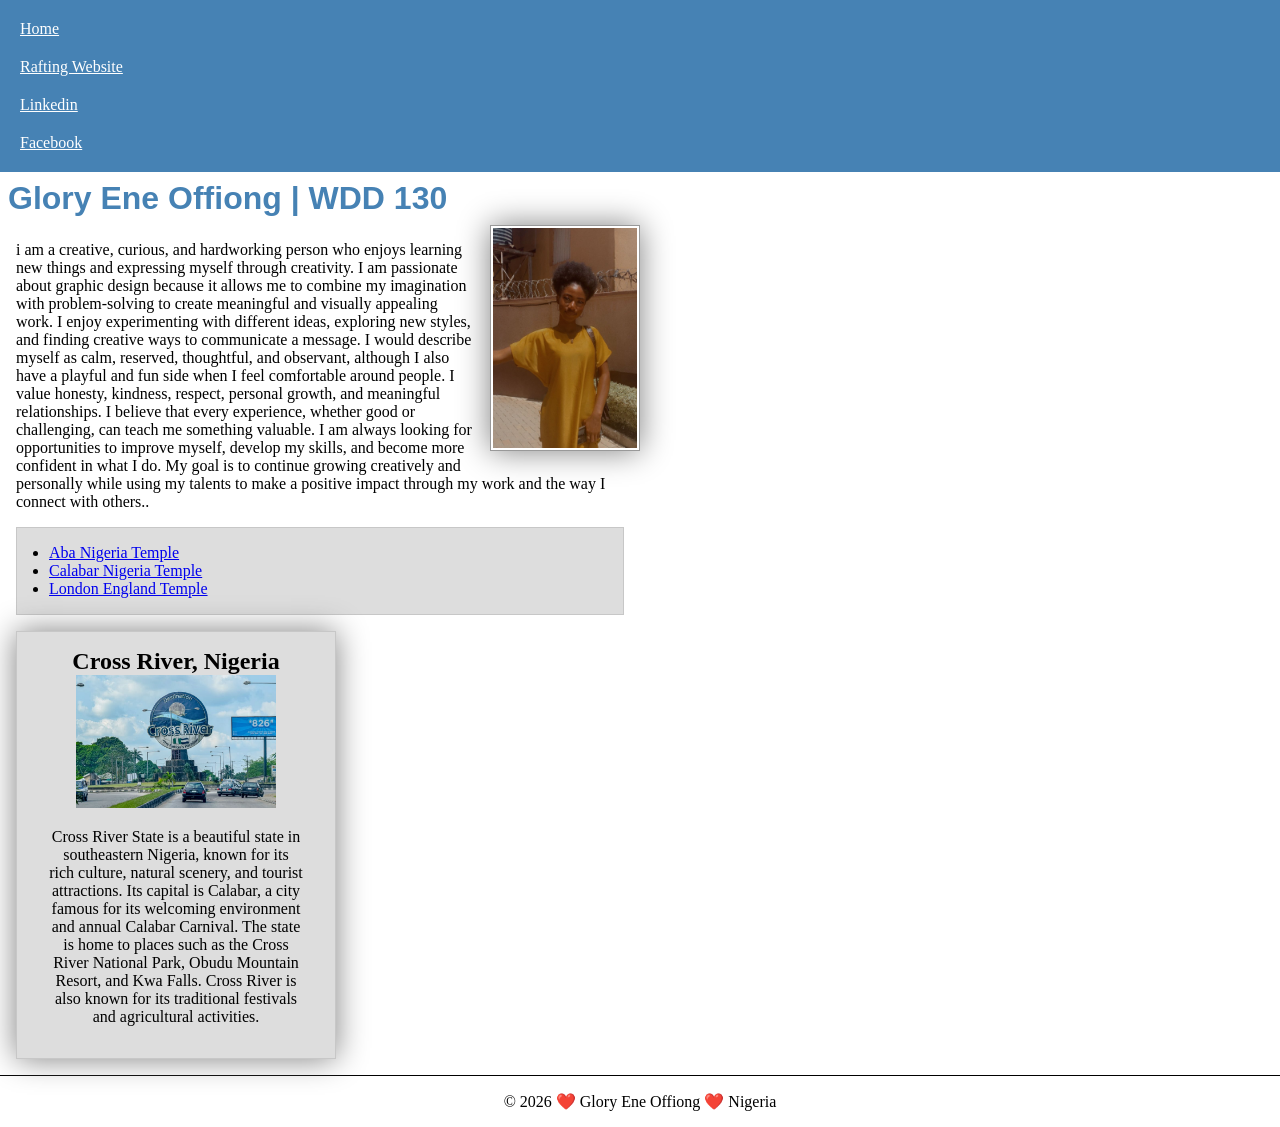
<file: week02/index.html>
<!--14 september 2026-->
<!DOCTYPE html>
<html lang="en">

<head>
    <meta charset="UTF-8">
    <meta name="viewport" content="width=device-width, initial-scale=1.0">

    <meta name="description"
      content="A personal homepage about Glory Ene Offiong, her interests, experiences, and her home state of Cross River, Nigeria.">

    <meta name="author" content="Glory Ene Offiong">

    <title>WDD 130 - Glory Ene Offiong</title>

    <link rel="stylesheet" href="styles/styles.css">
</head>

<body>

    <header>
        <nav>
            <a href="#">Home</a>
            <a href="wwr/">Rafting Website</a>
            <a href="https://linkedin.com">Linkedin</a>
            <a href="https://facebook.com">Facebook</a>
        </nav>
    </header>

    <main>
        <h1>Glory Ene Offiong | WDD 130</h1>

        <img src="images/profile.jpg" alt="Glory Ene Offiong profile picture">

        <p>
            i am a creative, curious, and hardworking person who enjoys learning new things and
            expressing
            myself through creativity. I am passionate about graphic design because it allows me to
            combine my
            imagination with problem-solving to create meaningful and visually appealing work. I
            enjoy
            experimenting with different ideas, exploring new styles, and finding creative ways to
            communicate a
            message. I would describe myself as calm, reserved, thoughtful, and observant, although
            I also have
            a playful and fun side when I feel comfortable around people. I value honesty, kindness,
            respect,
            personal growth, and meaningful relationships. I believe that every experience, whether
            good or
            challenging, can teach me something valuable. I am always looking for opportunities to
            improve
            myself, develop my skills, and become more confident in what I do. My goal is to
            continue growing
            creatively and personally while using my talents to make a positive impact through my
            work and the
            way I connect with others..


        </p>


        <ul class="box indent">

            <li><a href="https://churchofjesuschristtemples.org/assets/img/temples/aba-nigeria-temple/aba-nigeria-temple-5087-main.jpg"
                  target="_blank" rel="noopener">Aba Nigeria Temple</a>
            </li>
            <li><a href="https://churchofjesuschristtemples.org/assets/img/temples/calabar-nigeria-temple/calabar-nigeria-temple-65892-main.jpg"
                  target="_blank" rel="noopener">Calabar Nigeria Temple</a>
            </li>
            <li><a href="https://churchofjesuschristtemples.org/assets/img/temples/london-england-temple/london-england-temple-56886-main.jpg"
                  target="_blank" rel="noopener">London England Temple</a>
            </li>
        </ul>

    </main>

    <aside class="box">

        <h2>Cross River, Nigeria</h2>

        <img src="images/crossriver.jpg" alt="Cross River State landscape">


        <p>
            Cross River State is a beautiful state in southeastern Nigeria, known for
            its rich culture, natural scenery, and tourist attractions. Its capital is
            Calabar, a city famous for its welcoming environment and annual Calabar
            Carnival. The state is home to places such as the Cross River National
            Park, Obudu Mountain Resort, and Kwa Falls. Cross River is also known for
            its traditional festivals and agricultural activities.
        </p>

    </aside>

    <footer>
        <p>© 2026 ❤️ Glory Ene Offiong ❤️ Nigeria</p>
    </footer>

</body>

</html>
</file>
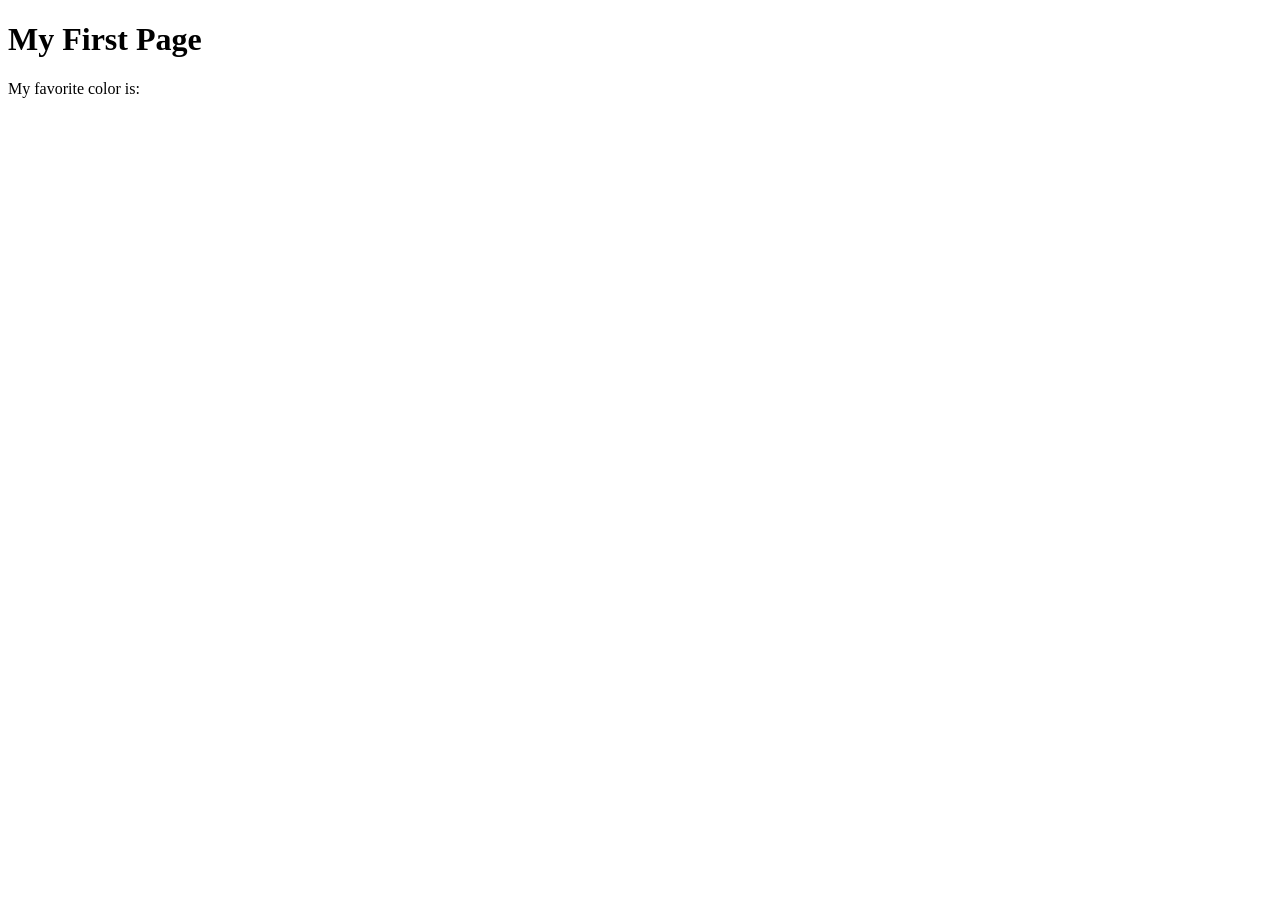
<file: week01/first-page.html>
<!DOCTYPE html>
<html lang="en">
<head>
    <meta charset="UTF-8">
    <meta name="viewport" content="width=device-width, initial-scale=1.0">
    <title>My First Page</title>
</head>
<body>
    <h1>My First Page</h1>
    <p>My favorite color is: </p>
</body>
</html>
</file>
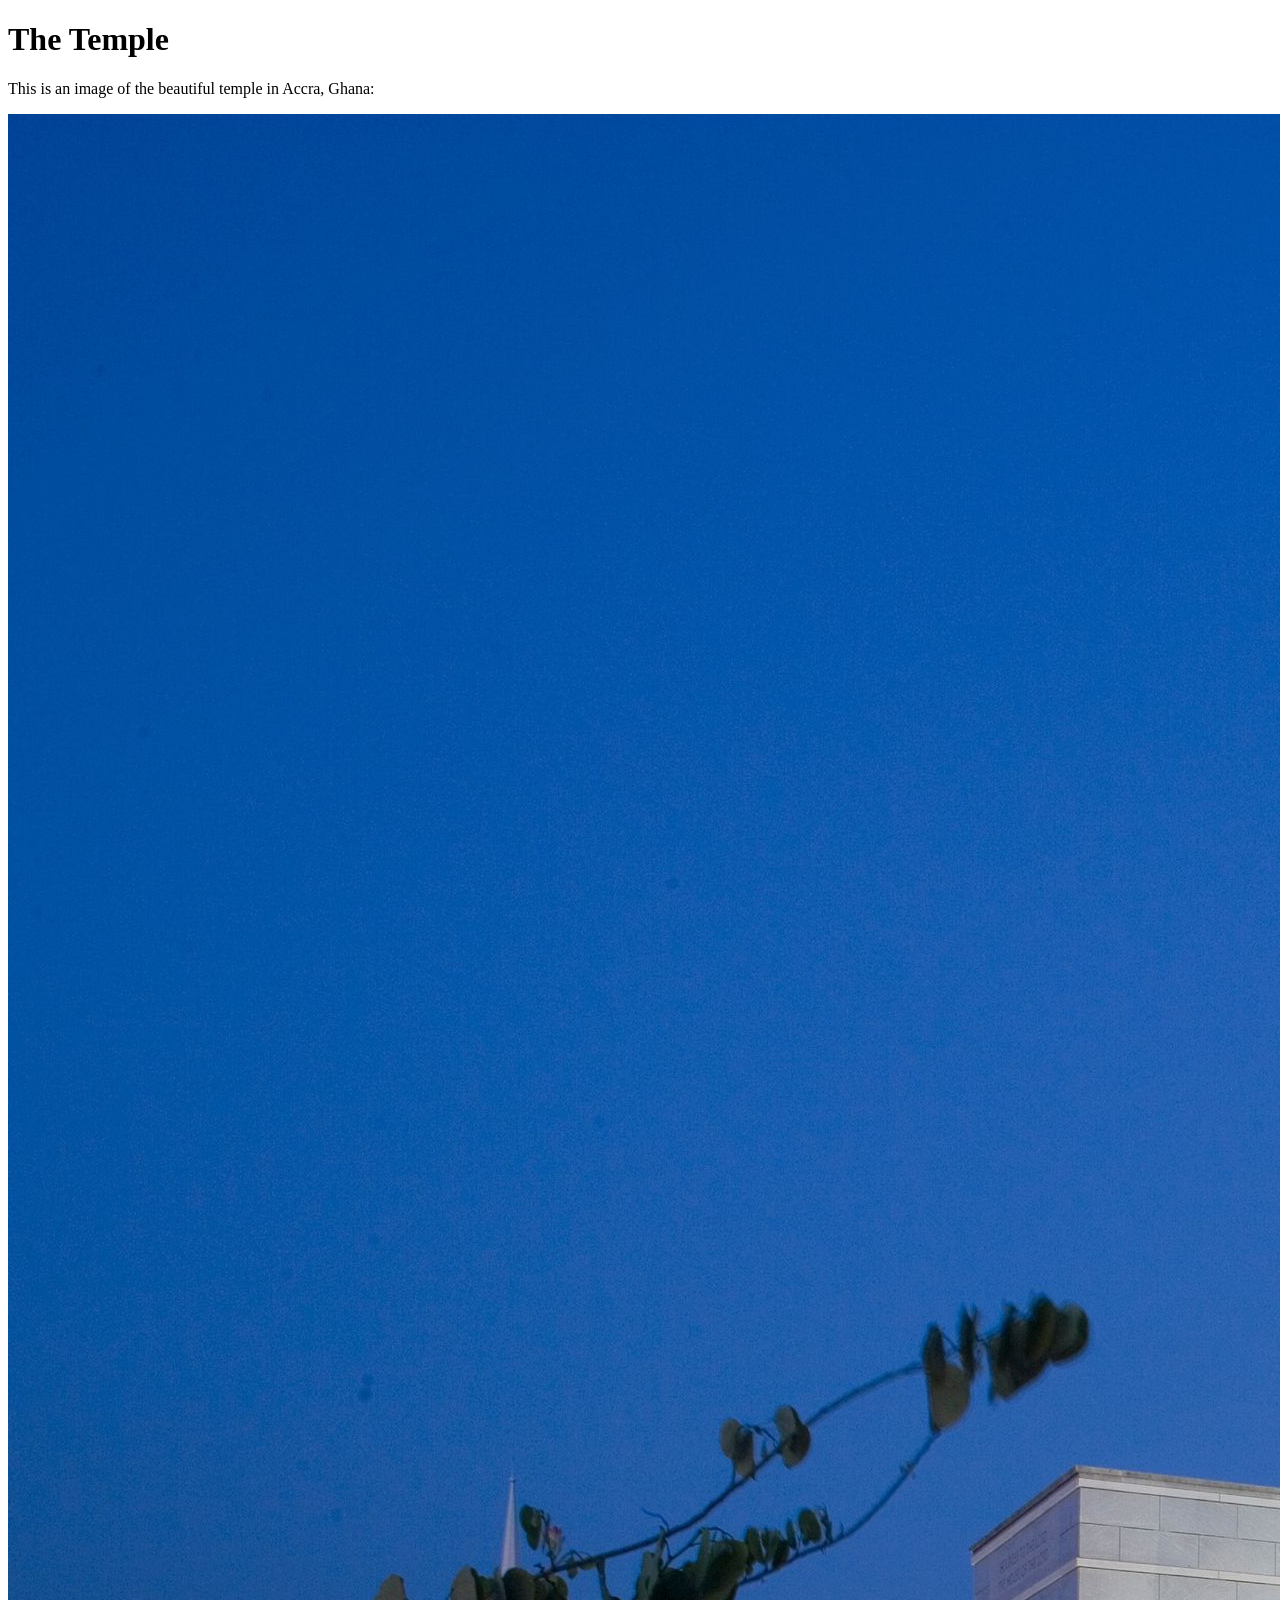
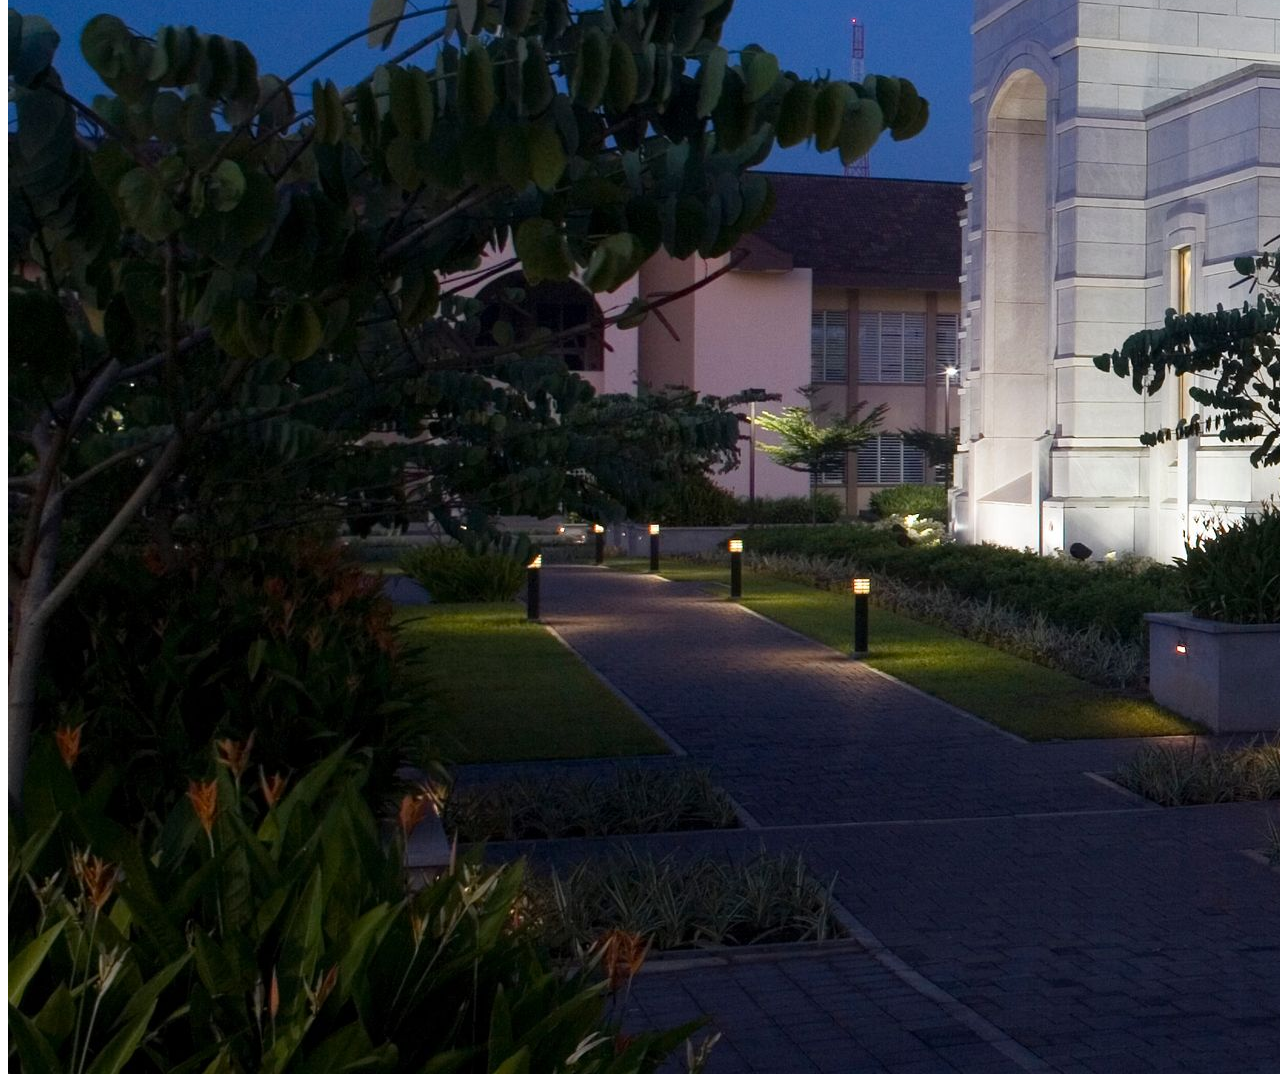
<file: week01/images.html>
<!DOCTYPE html>
<html lang="en">
<head>
    <meta charset="UTF-8">
    <meta name="viewport" content="width=device-width, initial-scale=1.0">
    <title>Temple Image</title>
</head>
<body>
    <h1>The Temple</h1>
    <p>This is an image of the beautiful temple in Accra, Ghana:</p>
    <img src="images/temple-large.jpeg" alt="The Accra Ghana Temple">
    
</body>
</html>
</file>
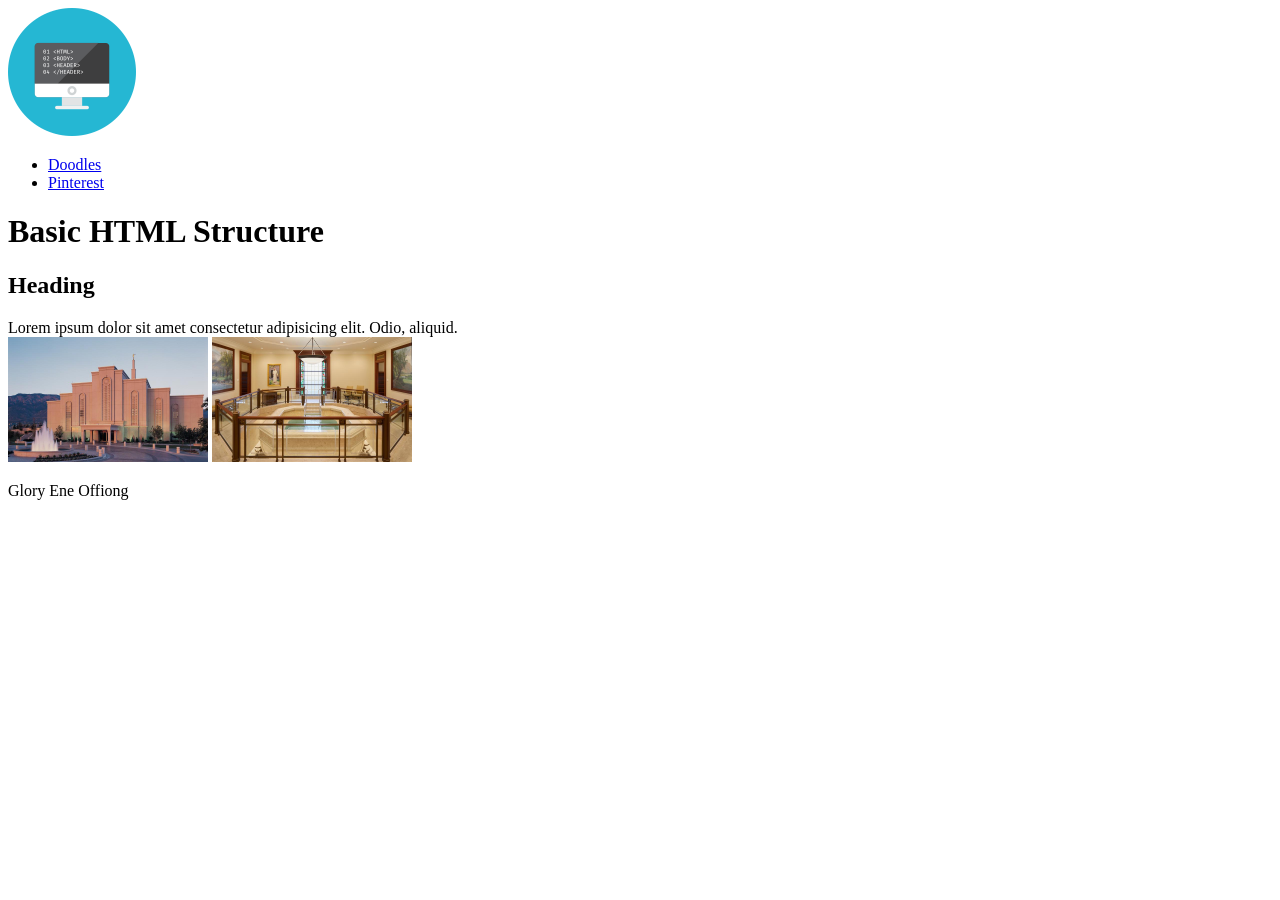
<file: week02/basic-layout.html>
<!DOCTYPE html>
<html lang="en">

<head>
    <meta charset="UTF-8">
    <meta name="viewport" content="width=device-width, initial-scale=1.0">
    <title>Basic HTML Structure</title>
    <meta name="description" content="A basic HTML structure example using semantic HTML
    elements">
    <meta name="author" content="Glory Offiong">
</head>

<body>
    <header>
        <img src="images/basic-logo.png" alt="just a basic logo" width="128" height="128">
        <nav>
            <ul>
                <li><a href="https://www.opendoodles.com/">Doodles</a></li>
                <li><a href="https://www.pinterest.com/">Pinterest</a></li>
            </ul>
        </nav>
    </header>

    <main>
        <h1>Basic HTML Structure</h1>
        <section>
            <h2>Heading</h2>
            <section>Lorem ipsum dolor sit amet consectetur adipisicing elit. Odio, aliquid.
            </section>
        </section>
    </main>

    <aside><img src="images/temple1.jpg" alt="The Temple" width="200">
        <img src="images/temple2.jpeg" alt="Temple" width="200">
    </aside>

    <footer>
        <p>Glory Ene Offiong</p>
    </footer>

</body>

</html>
</file>
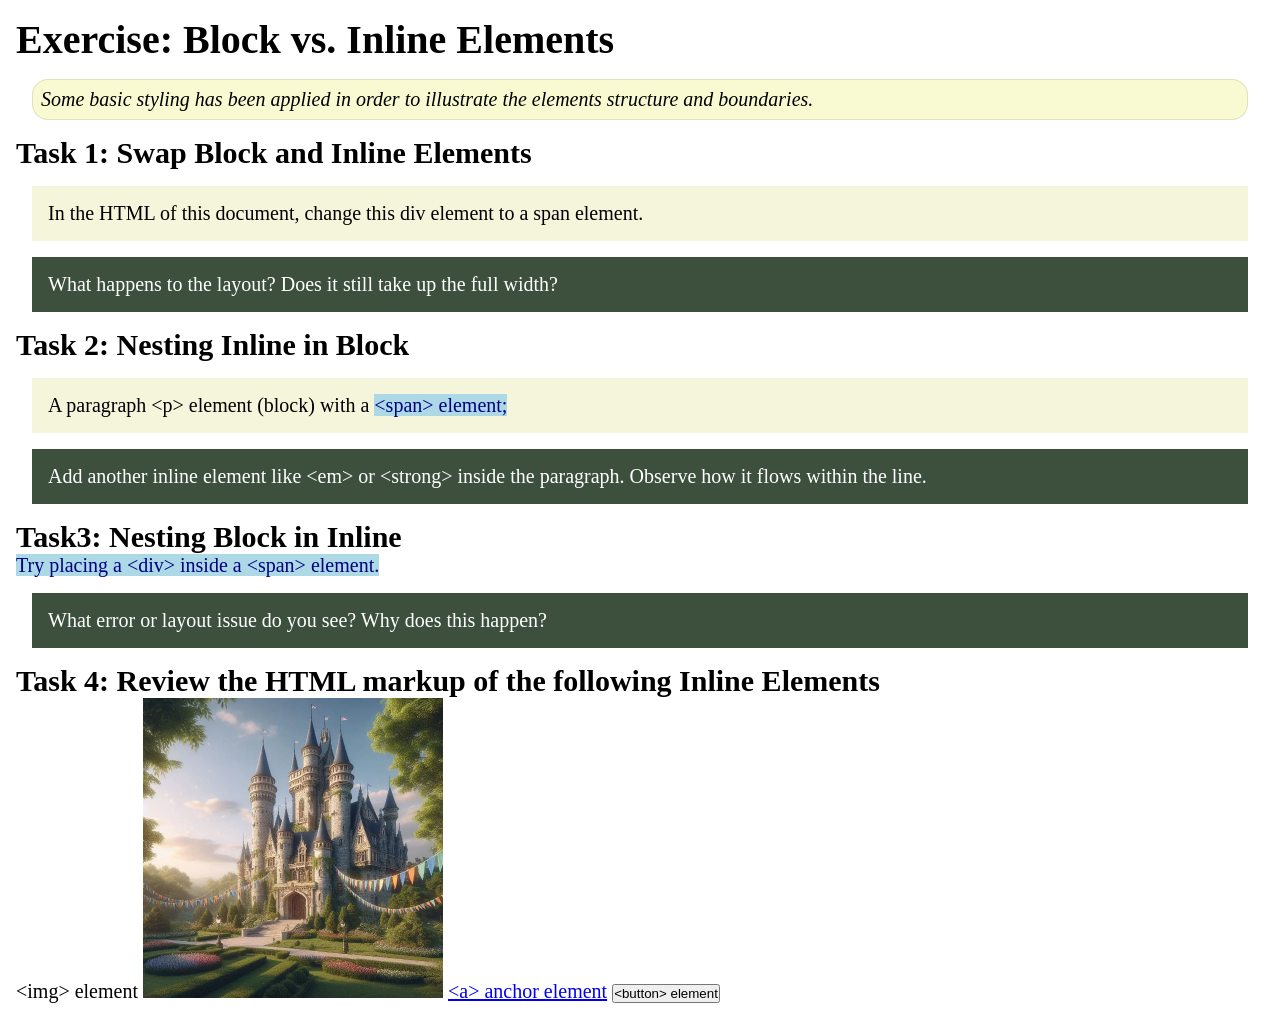
<file: week02/block-vs-inline.html>
<!DOCTYPE html>
<html lang="en">

<head>
    <meta charset="UTF-8">
    <meta name="viewport" content="width=device-width, initial-scale=1.0">
    <title>Exercise: Block vs. Inline Elements</title>
    <link rel="stylesheet" href="styles/block-vs-inline.css">
</head>

<body>
    <main>
        <h1>Exercise: Block vs. Inline Elements</h1>
        <p class="note">Some basic styling has been applied in order to illustrate the elements structure and
            boundaries.</p>

        <h2>Task 1: Swap Block and Inline Elements</h2>
        <div>In the HTML of this document, change this div element to a span element.</div>

        <p class="question">What happens to the layout? Does it still take up the full width?</p>

        <h2>Task 2: Nesting Inline in Block</h2>
        <p>A paragraph &lt;p&gt; element (block) with a <span>&lt;span&gt; element;</span></p>
        <p class="question">Add another inline element like &lt;em&gt; or &lt;strong&gt; inside the paragraph. Observe
            how it flows within the line.</p>

        <h2>Task3: Nesting Block in Inline</h2>
        <span>Try placing a &lt;div&gt; inside a &lt;span&gt; element.</span>
            <p class="question">What error or layout issue do you see? Why does this happen?</p>


            <h2>Task 4: Review the HTML markup of the following Inline Elements</h2>
        &lt;img&gt; element
        <img src="images/castle.webp" alt="placeholder image (images are inline)" width="300" height="300">
        <a href="https://churchofjesuschrist.org">&lt;a&gt; anchor element</a>
        <button type="button">&lt;button&gt; element</button>
    </main>
</body>

</html>
</file>
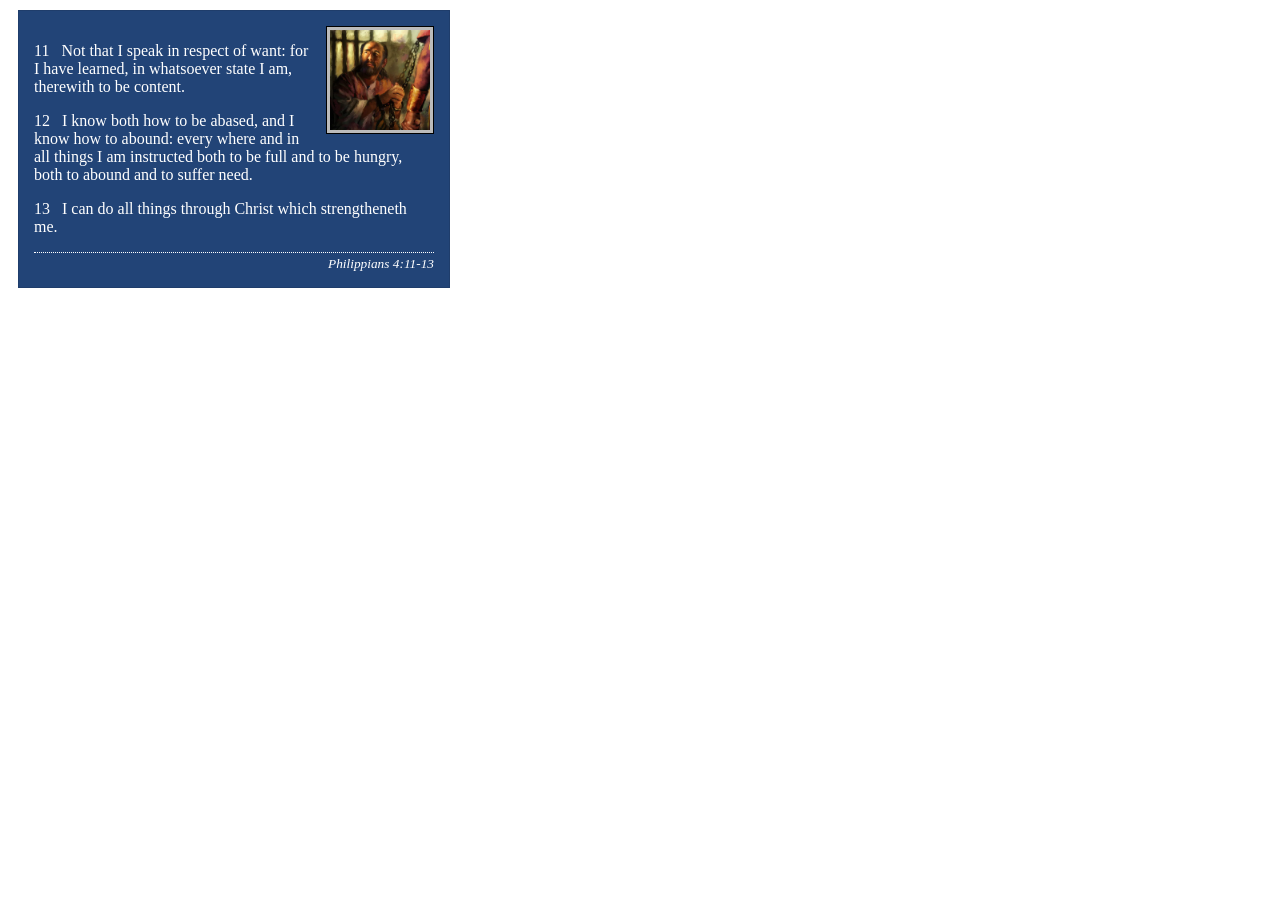
<file: week02/box-model-solution.html>
<!DOCTYPE html>
<html lang="en">
<head>
    <meta charset="UTF-8">
    <meta name="viewport" content="width=device-width, initial-scale=1.0">
    <title>Box Model Activity</title>
    <link rel="stylesheet" href="styles/box-model-solution.css">
</head>
<body>
    <main>
        <div class="callout">
            <img src="images/apostle-paul-imprisoned.webp" alt="Paul the Apostle - Imprisoned in Rome" width="200" height="200">
            <blockquote>
                <p>11 &nbsp; Not that I speak in respect of want: for I have learned, in whatsoever state I am, therewith to be content.</p>
                <p>12 &nbsp; I know both how to be abased, and I know how to abound: every where and in all things I am instructed both to be full and to be hungry, both to abound and to suffer need.</p>
                <p>13 &nbsp; I can do all things through Christ which strengtheneth me.</p>
            </blockquote>
            <cite>Philippians 4:11-13</cite>
        </div>
    </main>
</body>
</html>
</file>
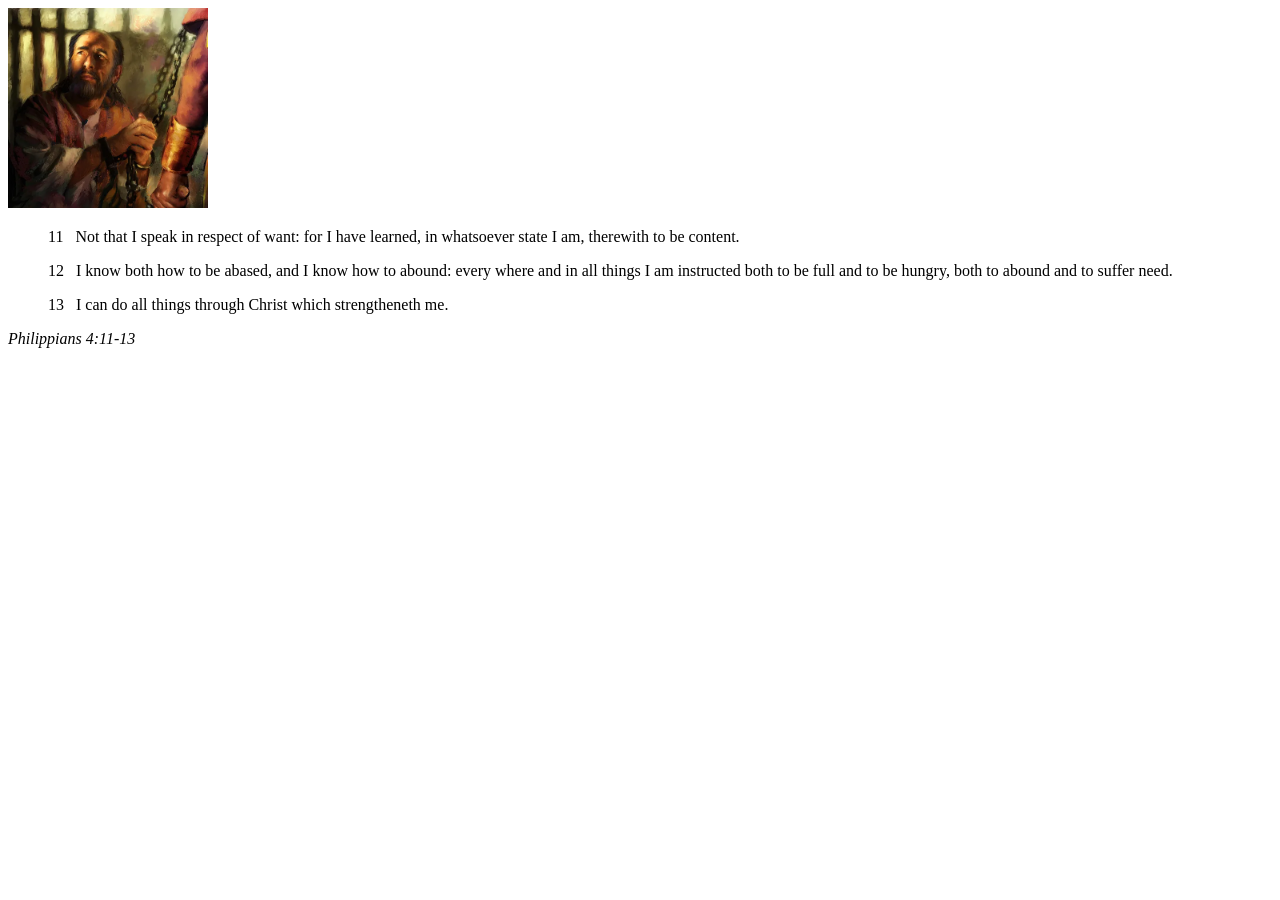
<file: week02/box-model.html>
<!DOCTYPE html>
<html lang="en">
<head>
    <meta charset="UTF-8">
    <meta name="viewport" content="width=device-width, initial-scale=1.0">
    <title>Box Model Activity</title>
</head>
<body>
    <main>
        <div class="callout">
            <img src="images/apostle-paul-imprisoned.webp" alt="Paul the Apostle - Imprisoned in Rome" width="200" height="200">
            <blockquote>
                <p>11 &nbsp; Not that I speak in respect of want: for I have learned, in whatsoever state I am, therewith to be content.</p>
                <p>12 &nbsp; I know both how to be abased, and I know how to abound: every where and in all things I am instructed both to be full and to be hungry, both to abound and to suffer need.</p>
                <p>13 &nbsp; I can do all things through Christ which strengtheneth me.</p>
            </blockquote>
            <cite>Philippians 4:11-13</cite>
        </div>
    </main>
</body>
</html>
</file>
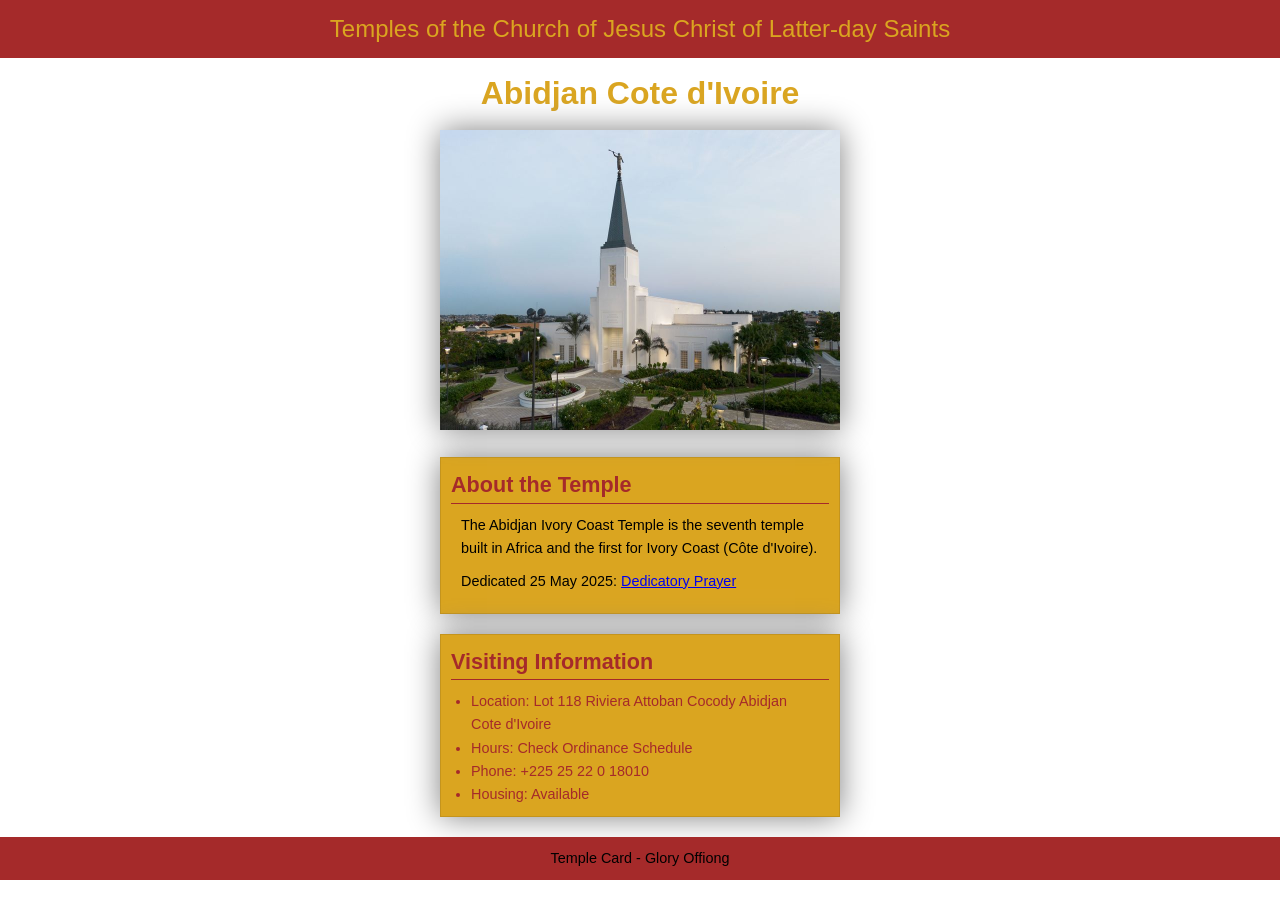
<file: week02/temple.html>
<!DOCTYPE html>
<html lang="en">

<head>
    <meta charset="UTF-8">
    <meta name="viewport" content="width=device-width, initial-scale=1.0">
    <title>Temple Card - Abidjan Cote d'Ivoire</title>
    <link rel="stylesheet" href="styles/temple.css">
</head>

<body>
    <header>
        <p>Temples of the Church of Jesus Christ of Latter-day Saints</p>
    </header>
    <main>
        <h1>Abidjan Cote d'Ivoire</h1>
        <picture>
            <img src="images/abidjan-ivory-coast.jpeg" alt="Abidjan Cote d'Ivoire Temple">
        </picture>
        <section>
            <h2>About the Temple</h2>
            <p>The Abidjan Ivory Coast Temple is the seventh temple built in Africa and the first
                for Ivory Coast (Côte
                d'Ivoire).</p>
            <p>Dedicated 25 May 2025: <a
                  href="https://www.churchofjesuschrist.org/temples/dedicatory-prayer/abidjan-ivory-coast-temple/2025-05-25?lang=eng"
                  target="_blank" rel="noopener noreferrer">Dedicatory Prayer</a></p>
        </section>
        <section>
            <h2>Visiting Information</h2>
            <ul>
                <li>Location: Lot 118 Riviera Attoban Cocody Abidjan Cote d'Ivoire</li>
                <li>Hours: Check Ordinance Schedule</li>
                <li>Phone: +225 25 22 0 18010</li>
                <li>Housing: Available</li>
            </ul>
        </section>
    </main>
    <footer>
        <p>Temple Card - Glory Offiong</p>
    </footer>
</body>

</html>
</file>
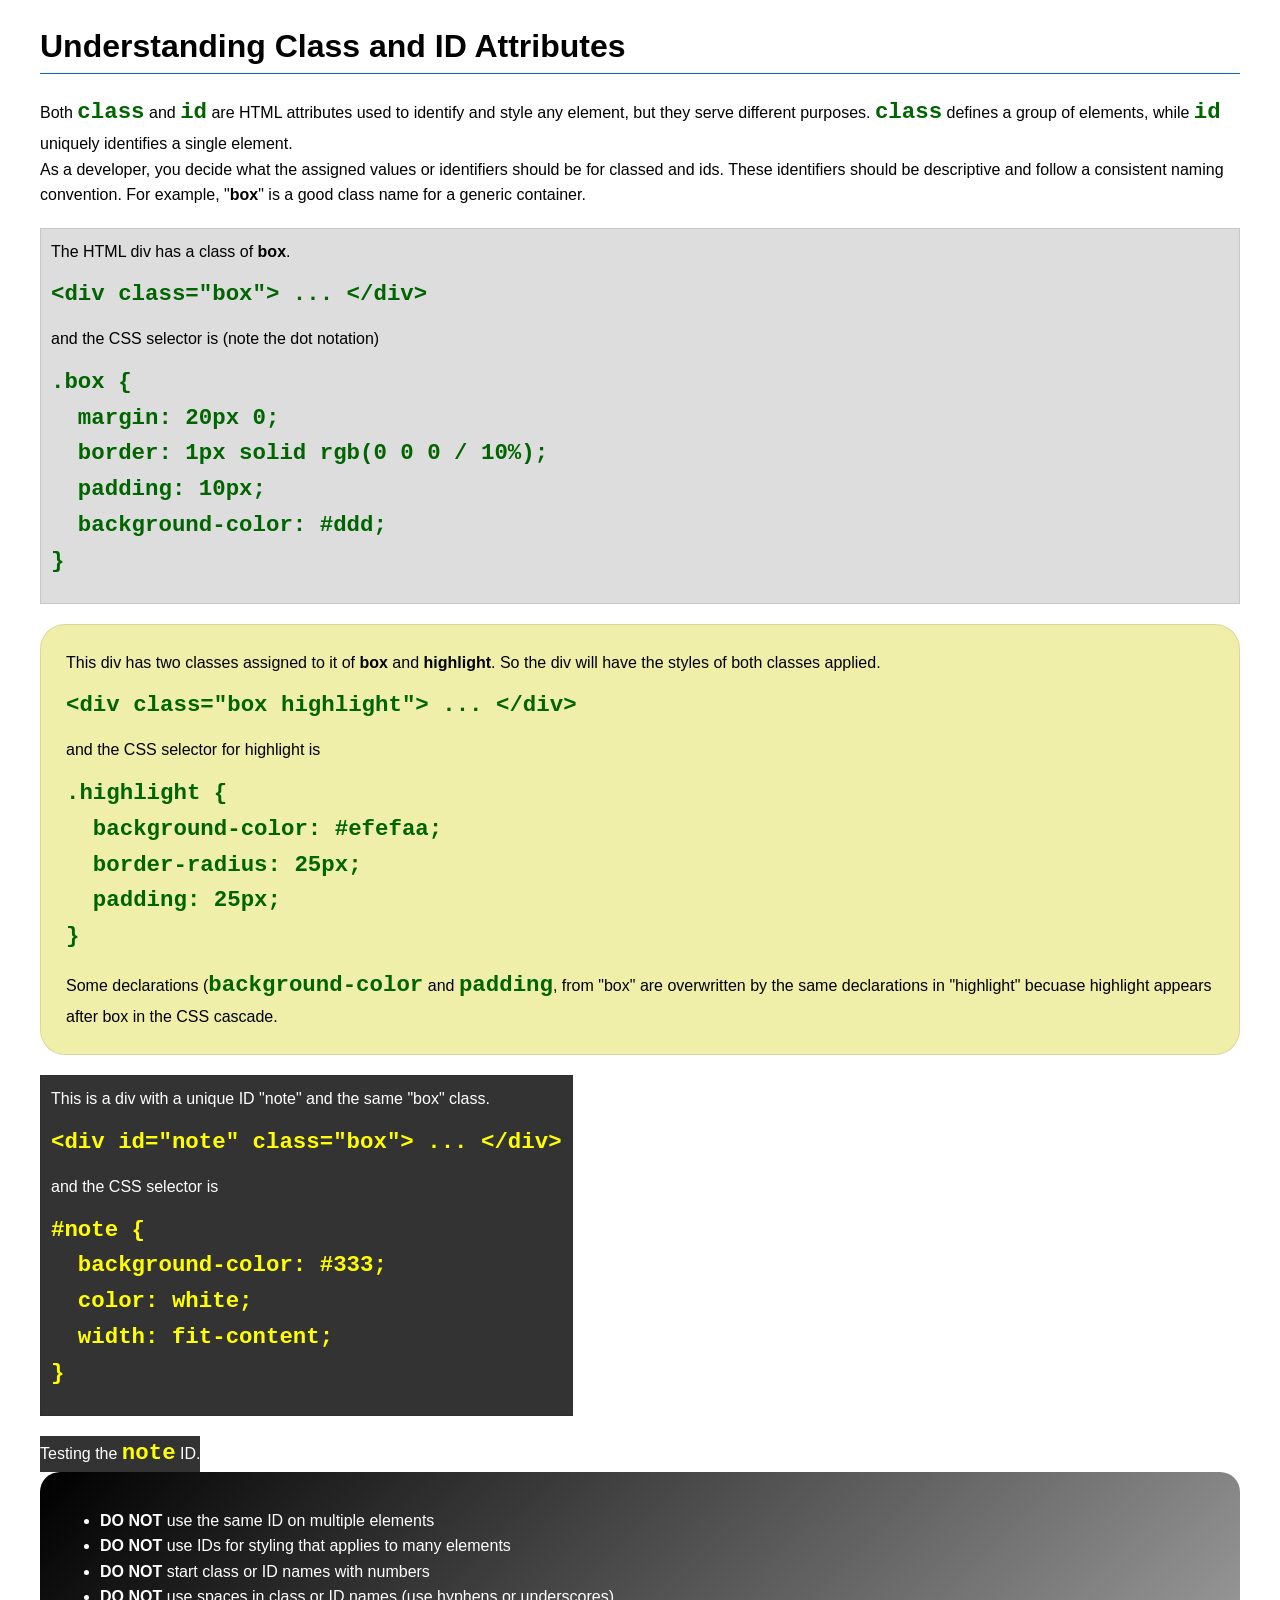
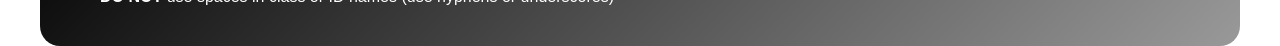
<file: week03/class-and-id.html>
<!DOCTYPE html>
<html lang="en">

<head>
    <meta charset="UTF-8">
    <meta name="viewport" content="width=device-width, initial-scale=1.0">
    <title>Class vs ID Attributes</title>
    <link rel="stylesheet" href="styles/class-and-id.css">
</head>

<body>
    <h1>Understanding Class and ID Attributes</h1>
    <p>Both <code>class</code> and <code>id</code> are HTML attributes used to identify and style any element, but they
        serve different purposes. <code>class</code> defines a group of elements, while <code>id</code> uniquely
        identifies a single element.</p>
    <p>As a developer, you decide what the assigned values or identifiers should be for classed and ids. These
        identifiers should be
        descriptive and follow a consistent naming convention. For example, "<strong>box</strong>" is a good class name
        for a generic container.</p>
    <div class="box">
        <p>The HTML div has a class of <strong>box</strong>.</p>
        <pre><code class="html">&lt;div class="box"&gt; ... &lt;/div&gt;</code></pre>
        and the CSS selector is (note the dot notation)
        <pre><code class="css">.box {
  margin: 20px 0;
  border: 1px solid rgb(0 0 0 / 10%);
  padding: 10px;
  background-color: #ddd; 
}</code></pre>
    </div>

    <div class="box highlight">
        <p>This div has two classes assigned to it of <strong>box</strong> and <strong>highlight</strong>. So the div
            will have the styles of both classes applied.</p>
        <pre><code class="html">&lt;div class="box highlight"&gt; ... &lt;/div&gt;</code></pre>
        and the CSS selector for highlight is
        <pre><code class="css">.highlight {
  background-color: #efefaa;
  border-radius: 25px;
  padding: 25px;
}</code></pre>
<p>Some declarations (<code>background-color</code> and <code>padding</code>, from "box" are overwritten by the same declarations in "highlight" becuase highlight appears after box in the CSS cascade.</p>
    </div>

    <div id="note" class="box">
        <p>This is a div with a unique ID "note" and the same "box" class.</p>
        <pre><code class="html">&lt;div id="note" class="box"&gt; ... &lt;/div&gt;</code></pre>
        and the CSS selector is
        <pre><code class="css">#note {
  background-color: #333;
  color: white;
  width: fit-content;
}</code></pre>
    </div>

    <div id="note">
        <p>Testing the <code>note</code> ID.</p>
    </div>

    <section id="best-practice">
        <ul>
            <li><strong>DO NOT</strong> use the same ID on multiple elements</li>
            <li><strong>DO NOT</strong> use IDs for styling that applies to many elements</li>
            <li><strong>DO NOT</strong> start class or ID names with numbers</li>
            <li><strong>DO NOT</strong> use spaces in class or ID names (use hyphens or underscores)</li>
        </ul>
    </section>




</body>

</html>
</file>
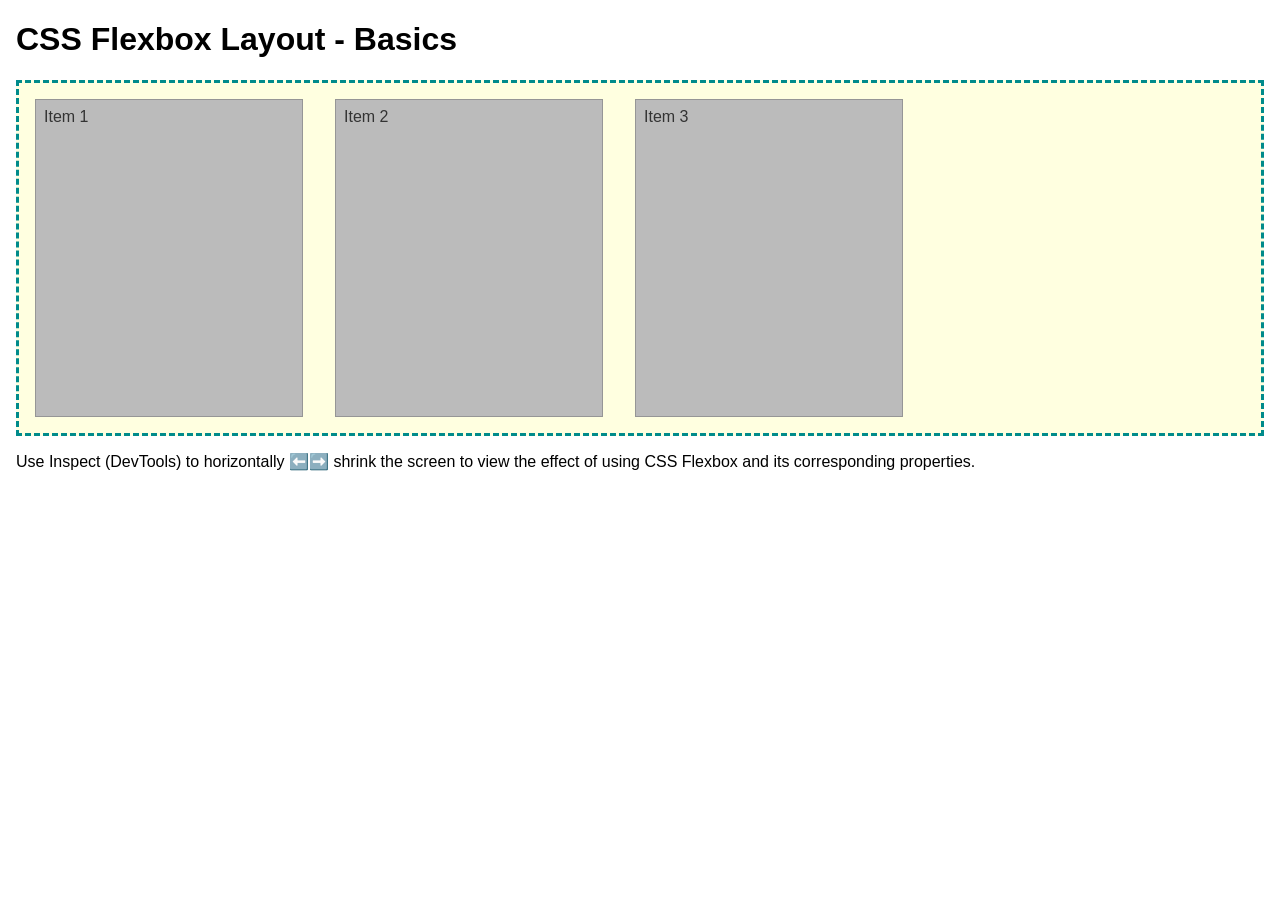
<file: week04/flexbox-layout.html>
<!DOCTYPE html>
<html lang="en">
<head>
    <meta charset="UTF-8">
    <meta name="viewport" content="width=device-width, initial-scale=1.0">
    <title>CSS Flexbox Layout - Basics</title>
    <link rel="stylesheet" href="styles/flexbox.css">
</head>
<body>
    <main>
        <h1>CSS Flexbox Layout - Basics</h1>
        <div class="flex-container">
            <div class="flex-item item1">Item 1</div>
            <div class="flex-item item2">Item 2</div>
            <div class="flex-item item3">Item 3</div>
        </div>
        <p>Use Inspect (DevTools) to horizontally ⬅️➡️ shrink the screen to view the effect of using CSS Flexbox and its corresponding properties.</p>
    </main>
</body>
</html>
</file>
<file: week02/styles/styles.css>
* {
    margin: 0;
    padding: 0;
    box-sizing: border-box;
}

main img {
    width: 150px;
    height: auto;
    border: 1px solid #999;
    padding: 2px;
    box-shadow: 0 0 30px gray;
    float: right;
    margin: 0 0 1rem 1rem;
}

p {
    margin: 1rem;
}

nav {
    background-color: #4682b4;
    padding: 10px;
}

nav a {
    color: white;
    padding: 10px;
    display: block;
}

h1 {
    color: #4682b4;
    font-family: sans-serif;
    padding: .5rem;
}

main {
    max-width: 640px;
}

aside {
    width: 20em;
    margin: 1em;
    border: 1px solid rgb(0 0 0 / 20%);
    padding: 0;
    background-color: #eee;
    color: #333;
    text-align: center;
    box-shadow: 0 0 30px gray;
    position: relative;
}

aside img {
    width: 200px;
    height: auto;
}

footer {
    margin-top: 1em;
    border-top: 1px solid #000;
    text-align: center;
}

/* class selectors */

.box {
    margin: 1rem;
    border: 1px solid rgb(0 0 0 / 10%);
    padding: 1rem;
    background-color: #ddd;
    color: #000;
}

.indent {
    padding-left: 2rem;
}
</file>
<file: week02/styles/block-vs-inline.css>
* {
    margin: 0;
    padding: 0;
}

body {
    font-size: 20px;
    margin: 1rem;
}

p,
div {
    background-color: beige;
    margin: 1rem;
    padding: 1rem;
}

span {
    color: navy;
    background-color: lightblue;
}

code {
    margin: 0;
    padding: 0;
    color: green;
    font-size: 1.2rem;
}

.note {
    font-style: italic;
    background-color: lightgoldenrodyellow;
    border-radius: 1rem;
    border: 1px solid rgb(0 0 0 / 10%);
    margin: 1rem;
    padding: .5rem;
}

.question {
    background-color: #3d503d;
    color: #fff;
}
</file>
<file: week02/styles/box-model-solution.css>
.callout {
    max-width: 400px;
    margin: 10px;
    border: 1px solid rgba(0, 0, 0, .1);
    padding: 15px;
    background-color: #247;
    color: #fff;
}

.callout img {
    float: right;
    margin: 0 0 10px 15px;
    border: 1px solid #000;
    padding: 3px;
    background-color: #bbb;
    width: 100px;
    height: auto;

}

blockquote {
    margin: 0;
}

cite {
    display: block;
    border-top: 1px dotted #fff;
    padding-top: 3px;
    text-align: right;
    font-size: smaller;
}
</file>
<file: week02/styles/temple.css>
* {
    margin: 0;
    padding: 0;

}

body {
    font-family: Arial, sans-serif;
    line-height: 1.6;
}

header,
footer {
    background-color: brown;
    color: goldenrod;
    padding: 10px;
    text-align: center;
    font-size: 1.5rem;
    font-family: sans-serif;
}

main {
    width: 400px;
    margin: 0 auto;
}

h1 {
    margin: 10px;
    text-align: center;
    color: goldenrod;
}

img {
    width: 100%;
    height: auto;
    box-shadow: 0 0 30px grey;
}

section {
    margin: 20px 0;
    border: 1px solid rgb(0 0 0 / 10%);
    padding: 10px;
    background-color: goldenrod;
    font-size: .9rem;
    box-shadow: 0 0 30px grey;
}

h2 {
    color: brown;
    border-bottom: 1px solid brown;

}

section p {
    margin: 10px;
}

ul {
    margin: 10px 20px 0;
    color: brown
}

footer {
    font-size: .9rem;
    color: black;
}
</file>
<file: week03/styles/class-and-id.css>
body {
    font-family: Arial, sans-serif;
    line-height: 1.6;
    margin: 0;
    padding: 0 40px;
}

h1 {
    border-bottom: 1px solid rgb(0 110 182);
    padding-bottom: 0;
}



p {
    margin: 0;
}

code {
    color: darkgreen;
    font-weight: 700;
    font-size: 1.4rem;
}

/* Class examples - can be reused */

.box {
    margin: 20px 0;
    border: 1px solid rgb(0 0 0 / 10%);
    padding: 10px;
    background-color: #ddd; /* this is shorthand for #dddddd */
}

.highlight {
    background-color: #efefaa;
    border-radius: 25px;
    padding: 25px;
}

/* ID examples - should be unique */

#note {
    background-color: #333;
    color: white;
    width: fit-content;
}

#note code {
    color: yellow;
}

#best-practice {
    background: linear-gradient(135deg, #000 0%, #999 100%);
    color: white;
    border-radius: 20px;
    padding: 20px
}
</file>
<file: week04/styles/flexbox.css>
body {
    font-family: Helvetica, Arial, sans-serif;
    margin: 1rem;
}

.flex-container {
    border: 3px dashed darkcyan;
    background-color: lightyellow;
    display: flex;
    flex-wrap: wrap;
}

.flex-item {
    width: 250px;
    margin: 1rem;
    border: 1px solid rgb(0 0 0 / 20%);
    padding: 0.5rem;
    background-color: #bbb;
    color: #333;
}

.item1 {
    min-height: 100px;
}

.item2 {
    min-height: 200px;
}

.item3 {
    min-height: 300px;
}
</file>
